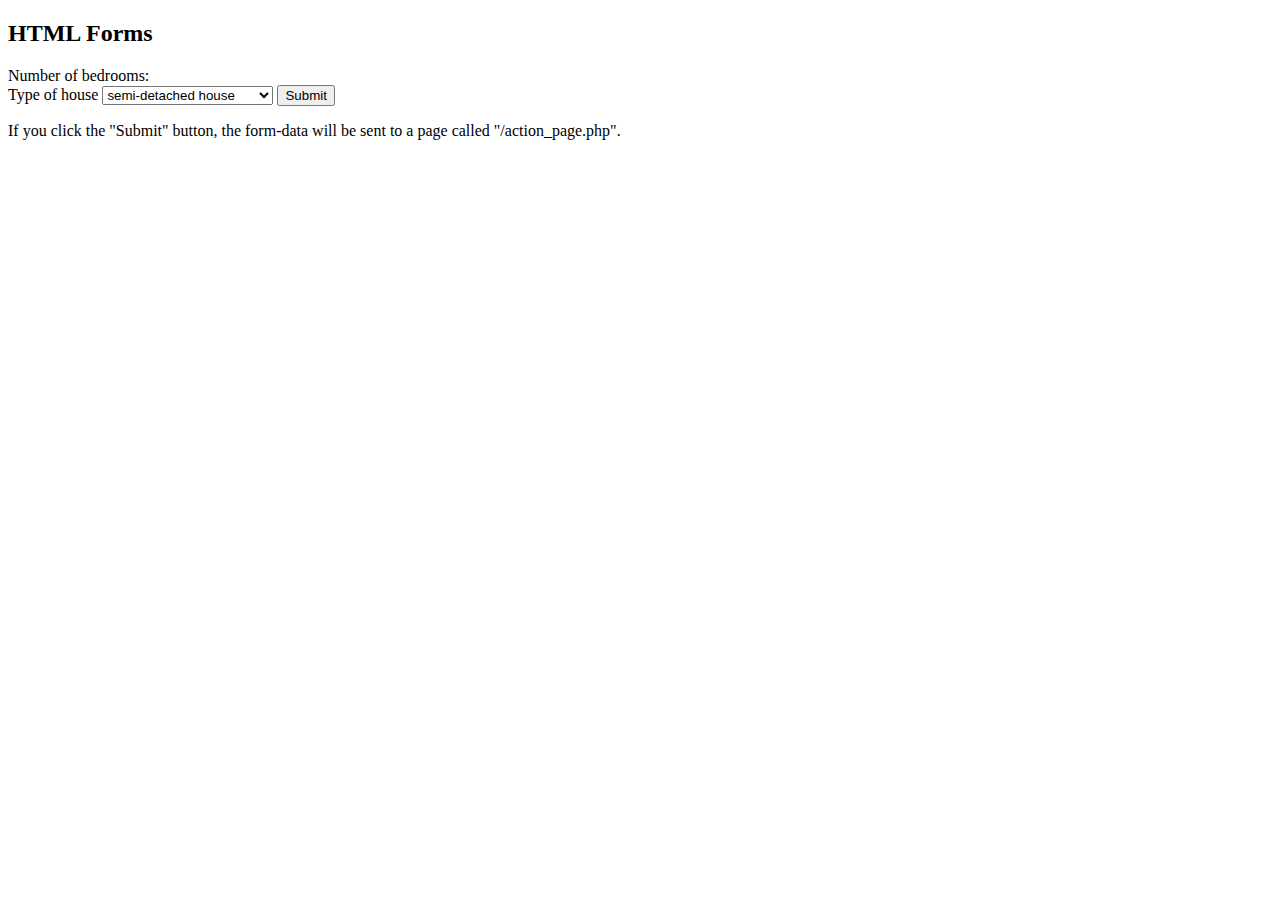
<file: form.html>
<!DOCTYPE html>
<html>
<body>

<h2>HTML Forms</h2>

<form action="/action_page.php">
  <label for="numberbedrooms">Number of bedrooms:</label><br>
  <label for="postc">Type of house</label>
  <select id="house" name="house">
    <option value=1>semi-detached house</option>
    <option value=2>terraced house</option>
    <option value=3>detached house</option>
    <option value=4>flat</option>
    <option value=5>apartment</option>
    <option value=6>bungalow</option>
    <option value=7>end of terrace house</option>
    <option value=8>detached bungalow</option>
    <option value=9>house</option>
    <option value=10>town house</option>
    <option value=11>character property</option>
    <option value=12>semi-detached bungalow</option>
    <option value=13>retirement property</option>
    <option value=14>ground floor flat</option>
    <option value=14>barn conversion</option>

  </select>
  <input type="submit" value="Submit">
</form> 

<p>If you click the "Submit" button, the form-data will be sent to a page called "/action_page.php".</p>

</body>
</html>
</file>
